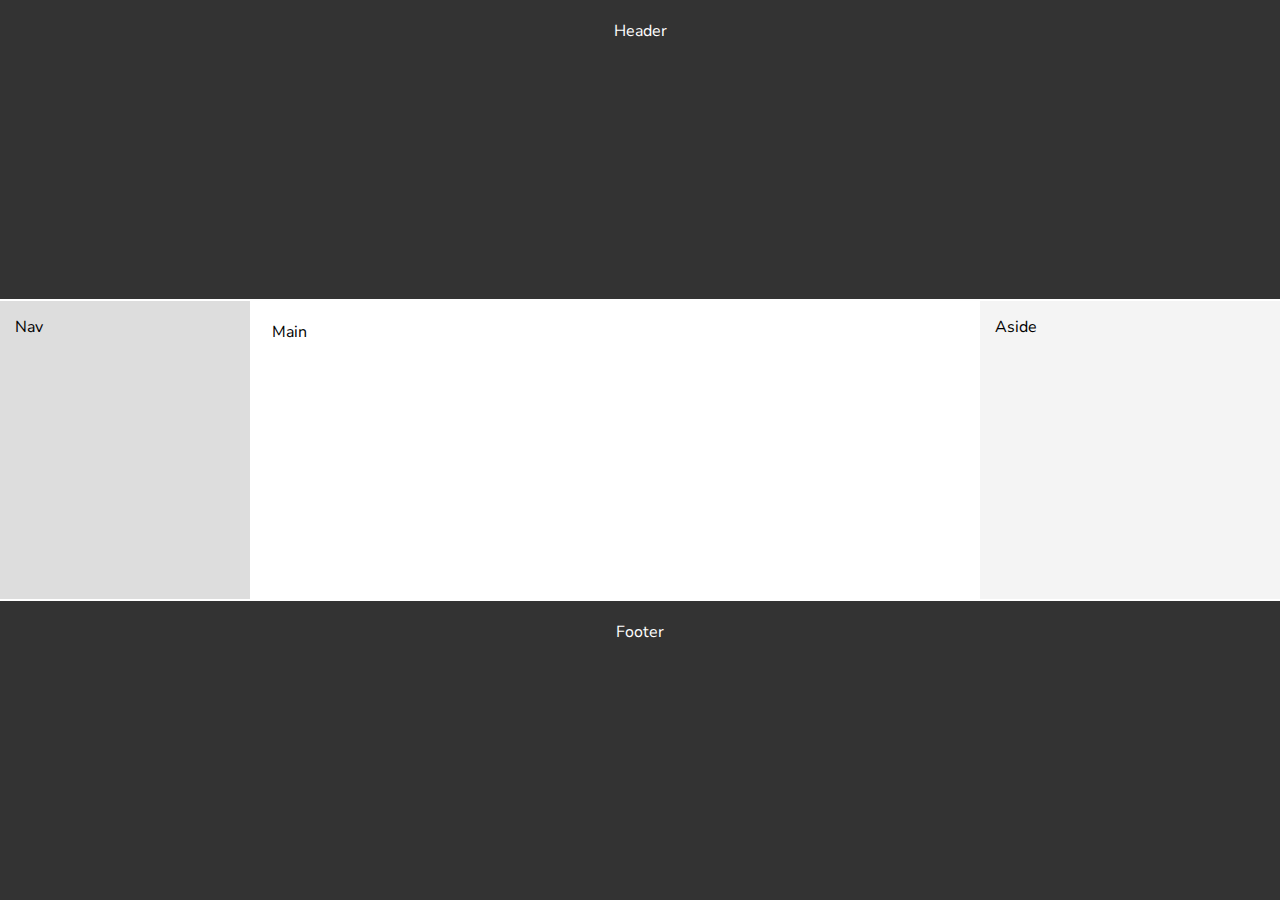
<file: grid/layout/index.html>
<!DOCTYPE html>
<html lang="en">

<head>
    <meta charset="UTF-8">
    <meta name="viewport" content="width=device-width, initial-scale=1.0">
    <title>Page Responsive Grid</title>
    <link rel="stylesheet" href="index.css">
</head>

<body>
    <header>Header</header>
    <nav>Nav</nav>
    <aside>Aside</aside>
    <main>Main</main>
    <footer>Footer</footer>
</body>

</html>
</file>
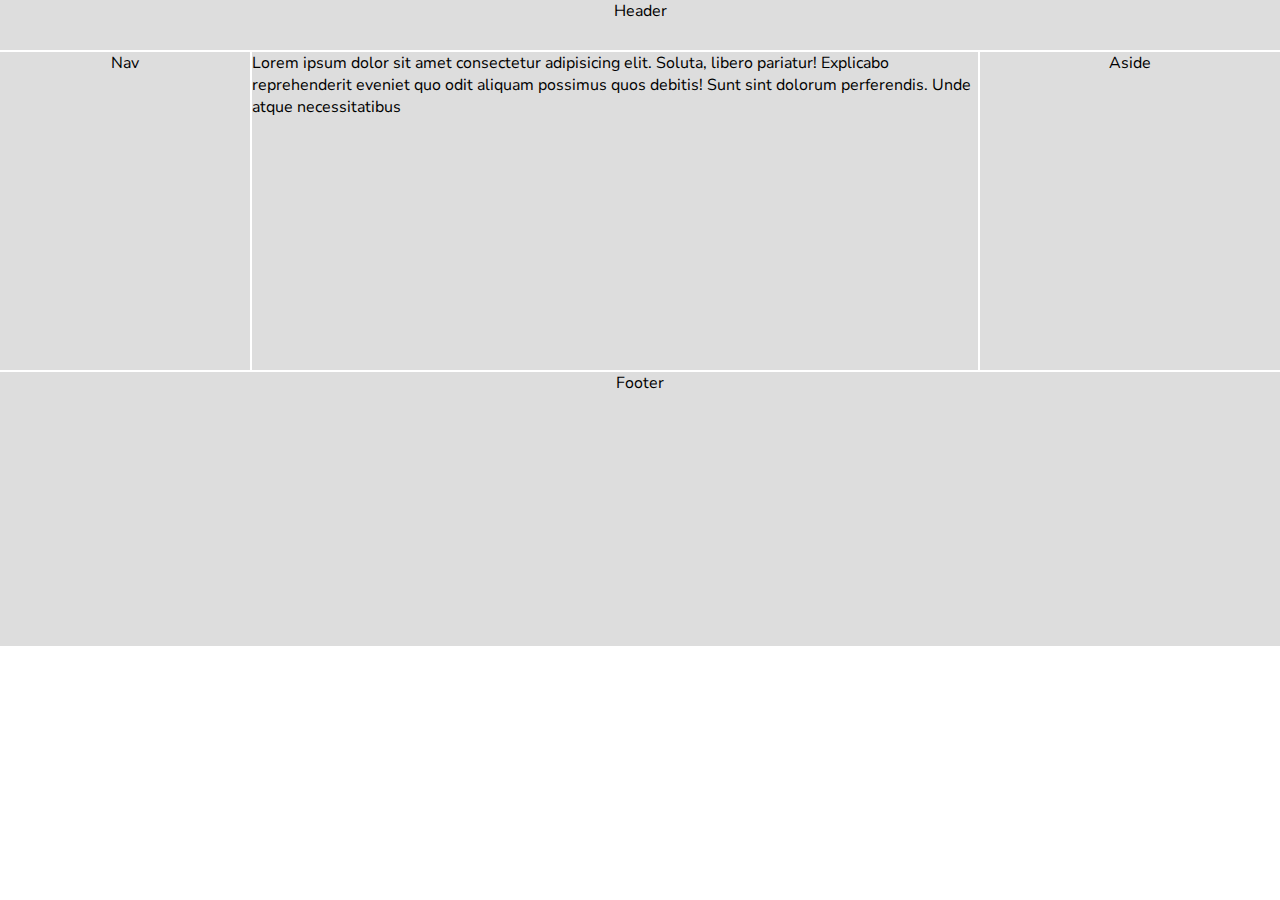
<file: grid/page/index.html>
<!DOCTYPE html>
<html lang="en">

<head>
    <meta charset="UTF-8">
    <meta name="viewport" content="width=device-width, initial-scale=1.0">
    <title>Page Responsive Grid</title>
    <link rel="stylesheet" href="index.css">
</head>

<body>
    <header>Header</header>
    <nav>Nav</nav>
    <aside>Aside</aside>
    <main>
        Lorem ipsum dolor sit amet consectetur adipisicing elit. Soluta, libero pariatur! Explicabo reprehenderit
        eveniet quo odit aliquam possimus quos debitis! Sunt sint dolorum perferendis. Unde atque necessitatibus
        <!-- dignissimos dolorum, magnam ipsa accusantium nihil quaerat iste sunt laboriosam, esse fugiat distinctio quod
        optio? Velit nulla corporis delectus modi doloremque nesciunt, iste voluptatibus id sequi praesentium possimus
        a, provident necessitatibus laudantium nobis beatae atque aut quod. Odit, minus. Enim obcaecati libero quam
        veritatis molestiae cupiditate dolorem temporibus quidem officia, nisi, aspernatur nesciunt magnam neque animi
        totam consectetur ab modi, at ipsam tempore. Delectus explicabo dolorum obcaecati, blanditiis voluptatum fuga
        fugit quaerat ea sit recusandae non tempore incidunt sint, praesentium dolore distinctio veritatis eaque?
        Dolorem tempore ipsam odio molestiae adipisci placeat, consectetur blanditiis, inventore voluptates quia
        architecto cupiditate dolore distinctio quae numquam quisquam modi tempora voluptas non laborum illum nobis sed!
        Placeat minus recusandae omnis aliquam rem corrupti numquam consectetur officia expedita consequatur! Aliquid
        eligendi aspernatur laboriosam molestiae? Iusto et autem maxime eos, neque consequatur animi cum sequi modi
        dolorum facilis delectus ad? Consequuntur, culpa repellendus vero, cumque ex provident molestias eligendi
        necessitatibus voluptates iste perferendis illum laudantium! Nisi nemo, eaque quibusdam ex placeat porro illo
        itaque magni eveniet quam nostrum, nesciunt illum? -->
    </main>
    <footer>Footer</footer>
</body>


</html>
</file>
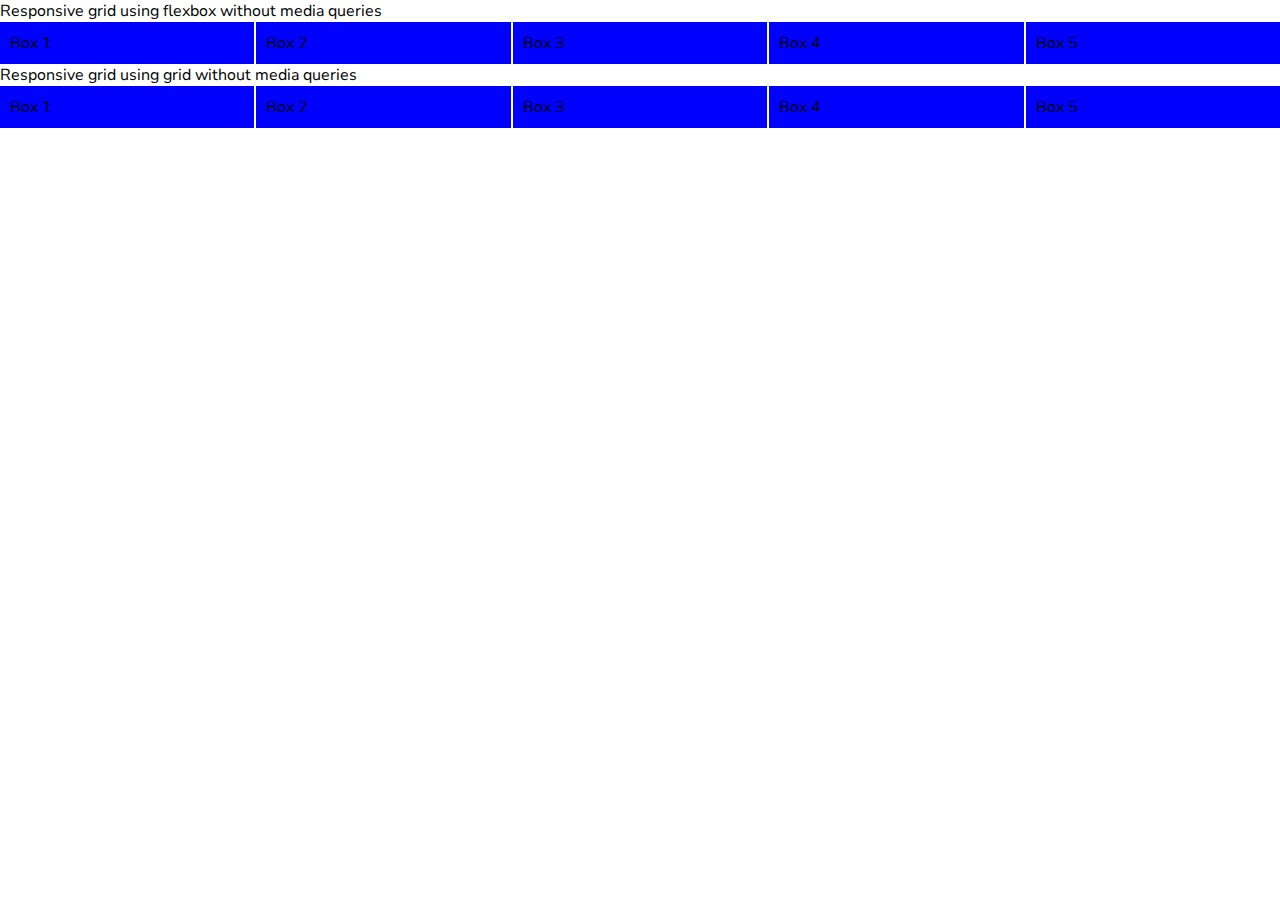
<file: grid/simple/index.html>
<!DOCTYPE html>
<html lang="en">

<head>
    <meta charset="UTF-8">
    <meta name="viewport" content="width=device-width, initial-scale=1.0">
    <title>Grids</title>
    <link rel="stylesheet" href="index.css">
</head>

<body>
    <div class="flexbox">
        <span>Responsive grid using flexbox without media queries</span>
        <div class="row">
            <div class="col">Box 1</div>
            <div class="col">Box 2</div>
            <div class="col">Box 3</div>
            <div class="col">Box 4</div>
            <div class="col">Box 5</div>
        </div>
    </div>

    <div class="grid">
        <span>Responsive grid using grid without media queries</span>
        <div class="row">
            <div class="col">Box 1</div>
            <div class="col">Box 2</div>
            <div class="col">Box 3</div>
            <div class="col">Box 4</div>
            <div class="col">Box 5</div>
        </div>
    </div>
</body>

</html>
</file>
<file: grid/layout/index.css>
@import url("https://fonts.googleapis.com/css2?family=Nunito+Sans:ital,opsz,wght@0,6..12,200..1000;1,6..12,200..1000&display=swap");
* {
  margin: 0;
  padding: 0;
  box-sizing: border-box;
  font-family: "Nunito Sans", sans-serif;
}

body {
  display: grid;
  grid-template-areas: "header" "nav" "aside" "main" "footer";
  grid-template-columns: 1fr;
  grid-template-rows: auto; /* Rows will adjust based on content */
  gap: 2px; /* Space between elements */
  min-height: 100vh; /* Ensure the layout takes full viewport height */
}

header {
  grid-area: header;
  background-color: #333;
  color: white;
  padding: 20px;
  text-align: center;
}

nav {
  grid-area: nav;
  background-color: #ddd;
  padding: 15px;
}

aside {
  grid-area: aside;
  background-color: #f4f4f4;
  padding: 15px;
}

main {
  grid-area: main;
  background-color: #fff;
  padding: 20px;
  flex: 1;
}

footer {
  grid-area: footer;
  background-color: #333;
  color: white;
  padding: 20px;
  text-align: center;
}

@media (min-width: 768px) {
  body {
    grid-template-areas: "header header header" "nav main aside" "footer footer footer";
    grid-template-columns: 200px 1fr 250px; /* Define column sizes: fixed for nav/aside, flexible for main */
  }
}
@media (min-width: 1024px) {
  body {
    grid-template-areas: "header header header" "nav main aside" "footer footer footer";
    grid-template-columns: 250px 1fr 300px; /* Wider columns for larger screens */
  }
}/*# sourceMappingURL=index.css.map */
</file>
<file: grid/page/index.css>
@import url("https://fonts.googleapis.com/css2?family=Nunito+Sans:ital,opsz,wght@0,6..12,200..1000;1,6..12,200..1000&display=swap");
* {
  margin: 0;
  padding: 0;
  box-sizing: border-box;
  font-family: "Nunito Sans", sans-serif;
}

body {
  position: relative;
  display: grid;
  grid-template-areas: "header" "nav" "aside" "main" "footer";
  grid-template-columns: 1fr;
  grid-template-rows: 50px auto auto auto; /* Rows will adjust based on content */
  gap: 2px; /* Space between elements */
  min-height: 100vh; /* Ensure the layout takes full viewport height */
}

header {
  grid-area: header;
  background-color: #ddd;
  text-align: center;
}

nav {
  grid-area: nav;
  background-color: #ddd;
  text-align: center;
}

aside {
  grid-area: aside;
  background-color: #ddd;
  text-align: center;
}

main {
  grid-area: main;
  background-color: #ddd;
}

footer {
  grid-area: footer;
  background-color: #ddd;
  text-align: center;
  position: relative;
  bottom: 0;
  width: 100%;
}

@media (min-width: 768px) {
  body {
    grid-template-areas: "header header header" "nav main aside" "footer footer footer";
    grid-template-columns: 200px 1fr 250px; /* Define column sizes: fixed for nav/aside, flexible for main */
  }
}
@media (min-width: 1024px) {
  body {
    grid-template-areas: "header header header" "nav main aside" "footer footer footer";
    grid-template-columns: 250px 1fr 300px; /* Wider columns for larger screens */
  }
}/*# sourceMappingURL=index.css.map */
</file>
<file: grid/simple/index.css>
@import url("https://fonts.googleapis.com/css2?family=Nunito+Sans:ital,opsz,wght@0,6..12,200..1000;1,6..12,200..1000&display=swap");
* {
  margin: 0;
  padding: 0;
  box-sizing: border-box;
  font-family: "Nunito Sans", sans-serif;
}

.flexbox .row {
  display: flex;
  justify-content: center;
  align-items: center;
  flex-wrap: wrap;
  gap: 2px;
}
.flexbox .row .col {
  background-color: blue;
  padding: 10px;
  flex: 1 1 200px;
}

.grid .row {
  display: grid;
  grid-template-columns: repeat(auto-fit, minmax(200px, 1fr));
  gap: 2px;
}
.grid .col {
  background-color: blue;
  padding: 10px;
}/*# sourceMappingURL=index.css.map */
</file>
